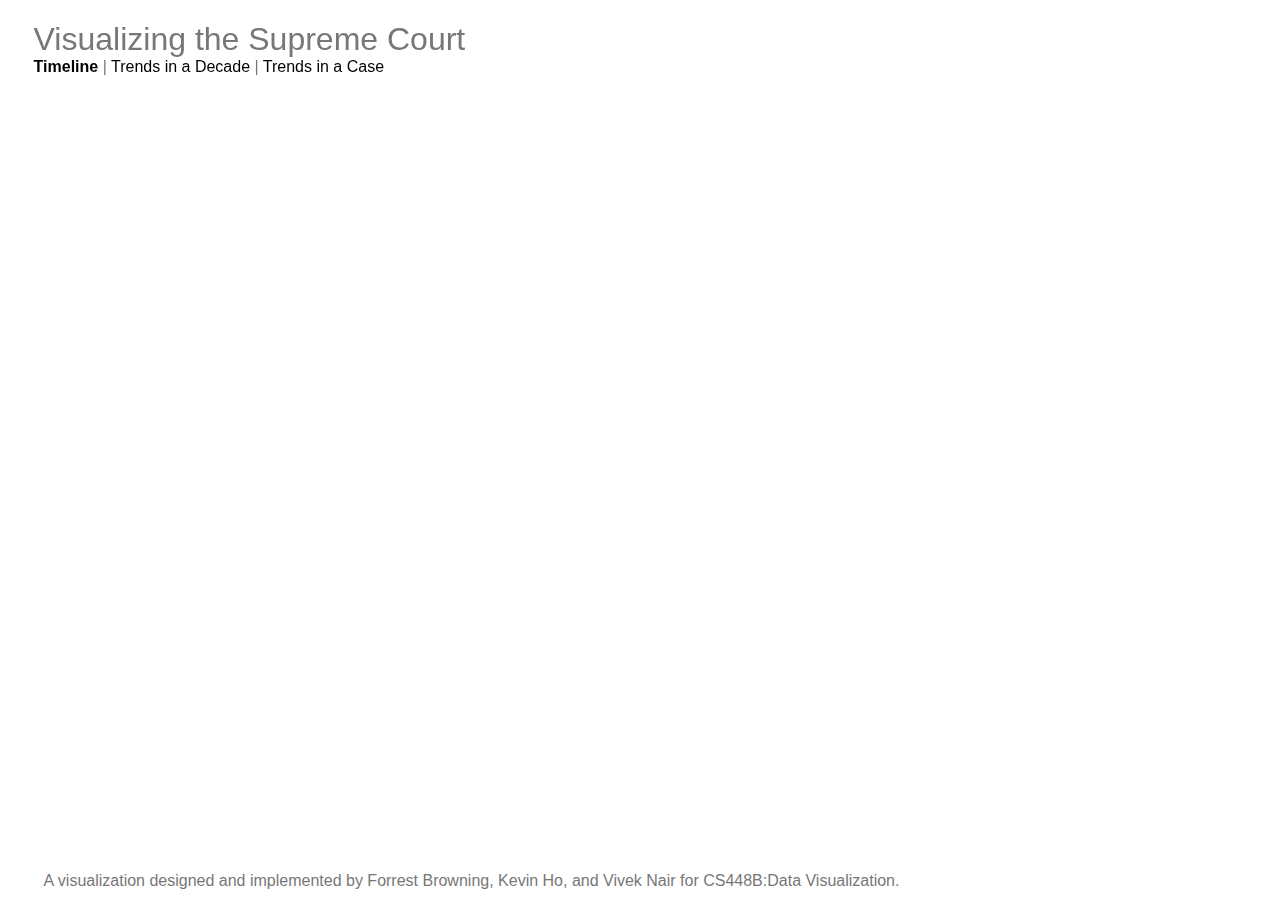
<file: index.html>
<!doctype html>
<!-- paulirish.com/2008/conditional-stylesheets-vs-css-hacks-answer-neither/ -->
<!--[if lt IE 7]> <html class="no-js lt-ie9 lt-ie8 lt-ie7" lang="en"> <![endif]-->
<!--[if IE 7]>    <html class="no-js lt-ie9 lt-ie8" lang="en"> <![endif]-->
<!--[if IE 8]>    <html class="no-js lt-ie9" lang="en"> <![endif]-->
<!-- Consider adding a manifest.appcache: h5bp.com/d/Offline -->
<!--[if gt IE 8]><!--> <html class="no-js" lang="en"> <!--<![endif]-->
<head>
  <meta charset="utf-8">

  <!-- Use the .htaccess and remove these lines to avoid edge case issues.
       More info: h5bp.com/i/378 -->
  <meta http-equiv="X-UA-Compatible" content="IE=edge,chrome=1">

  <title>Visualizing the Supreme Court</title>
  <meta name="description" content="">

  <!-- Mobile viewport optimized: h5bp.com/viewport -->
  <meta name="viewport" content="width=device-width">

  <!-- Place favicon.ico and apple-touch-icon.png in the root directory: mathiasbynens.be/notes/touch-icons -->

  <link rel="stylesheet" href="css/style.css">
  <link href="css/tipsy.css" rel="stylesheet" type="text/css" />

  <!-- More ideas for your <head> here: h5bp.com/d/head-Tips -->

  <!-- All JavaScript at the bottom, except this Modernizr build.
       Modernizr enables HTML5 elements & feature detects for optimal performance.
       Create your own custom Modernizr build: www.modernizr.com/download/ -->
  <script src="http://d3js.org/d3.v2.js"></script>
  <script src="http://ajax.googleapis.com/ajax/libs/jquery/1.8.3/jquery.min.js"></script>
</head>
<body>
  <!-- Prompt IE 6 users to install Chrome Frame. Remove this if you support IE 6.
       chromium.org/developers/how-tos/chrome-frame-getting-started -->
  <!--[if lt IE 7]><p class=chromeframe>Your browser is <em>ancient!</em> <a href="http://browsehappy.com/">Upgrade to a different browser</a> or <a href="http://www.google.com/chromeframe/?redirect=true">install Google Chrome Frame</a> to experience this site.</p><![endif]-->
  <header class="fixed top">
    <h1> Visualizing the Supreme Court </h1>
    <a class="toTimeline sel selected" href='#'>Timeline</a> | <a class="toAdjMatrix sel" href='#'>Trends in a Decade</a> | <a class="toTriads sel" href='#'>Trends in a Case</a>
  </header>
  <div>
   <div id="mainVisualizationContainer" class="view-container">
      <div class="fixed scale-container" >
          <div id="fixed-scale"></div>
      </div>
      <div id="chart" role="main">
      </div>
    </div>
    <div id = "triadVisualizationContainer" class="view-container">
       <!-- <a class="toTimeline" href="#">Back to Timeline</a>  -->
        <!-- Search Container -->
        <div id="searchContainer">
        
          <form>
            <input id="searchTermField" name="field" type="text" />
            <div id="delete"><span id="x">x</span></div>
            <input id="submit" class = "searchCases" name="submit" type="submit" value="Search" />
          </form>

<!--       Right/Left interactors ======>

          <div id = "arrowContainer" >
            <input type = "button" value = "Next" src = "/assets/right_arrow.png" id = "nextCase" />
            <input type = "button" value = "Previous" src = "/assets/left_arrow.png" id = "previousCase" />
          </div>
-->

        </div>
        <!-- End -->
    
      <div id="explanation">
        <h1 id = "case_main_header"> </h2>
    
    
        <h2 id = "main_header">  </h2>
    
        <div id = "explanation_text" ></div>
      </div>
    
      <div id="triadVisualizationChart"></div>

    </div>

    <div id = "adjacencyMatrixContainer" class="view-container">
      <!-- <a class="toTimeline" href="#"> Back to Timeline</a> -->
      <div class="sub-heading">
        <p>Court Decisions For The <select id="order"></select></p>
      </div>
      <div style="clear:both; height:1px;width:20px;"></div>

      <div id="adjacencyMatrixChart" role="main" class="rbow2">
      </div>


      <div id="legend">
        <p>Liberal</p>
        <p style="position:absolute; top:60px; left:90px;">Higher Ratio Of Liberal To Conservative Votes</p>
        <ul class="colors" id="coloredBlocks">
        </ul>
        <ul class="labels">
          <li>10</li>
          <li>8</li>
          <li>6</li>
          <li>4</li>
          <li>2</li>
          <li>0</li>
          <li>2</li>
          <li>4</li>
          <li>6</li>
          <li>8</li>
          <li>10</li>
        </ul>
        <p style="position:absolute; left:90px; bottom:60px;">Higher Ratio Of Conservative To Liberal Votes</p>
        <p class="conservative">Conservative</p>
      </div>
      </div>
  </div>
  <footer class="fixed bottom">
    A visualization designed and implemented by Forrest Browning, Kevin Ho, and Vivek Nair for CS448B:Data Visualization.
  </footer>


  <!-- scripts concatenated and minified via build script -->
   <script type="text/javascript" src="js/jquery.tipsy.js"></script>
  <script src="js/script.js"></script>
  <script type = "text/javascript" src = "js/tertiary_triad_script.js" > </script>
  <script src="js/adj_matrix_new.js"></script>
  <!-- end scripts -->


</body>
</html>
</file>
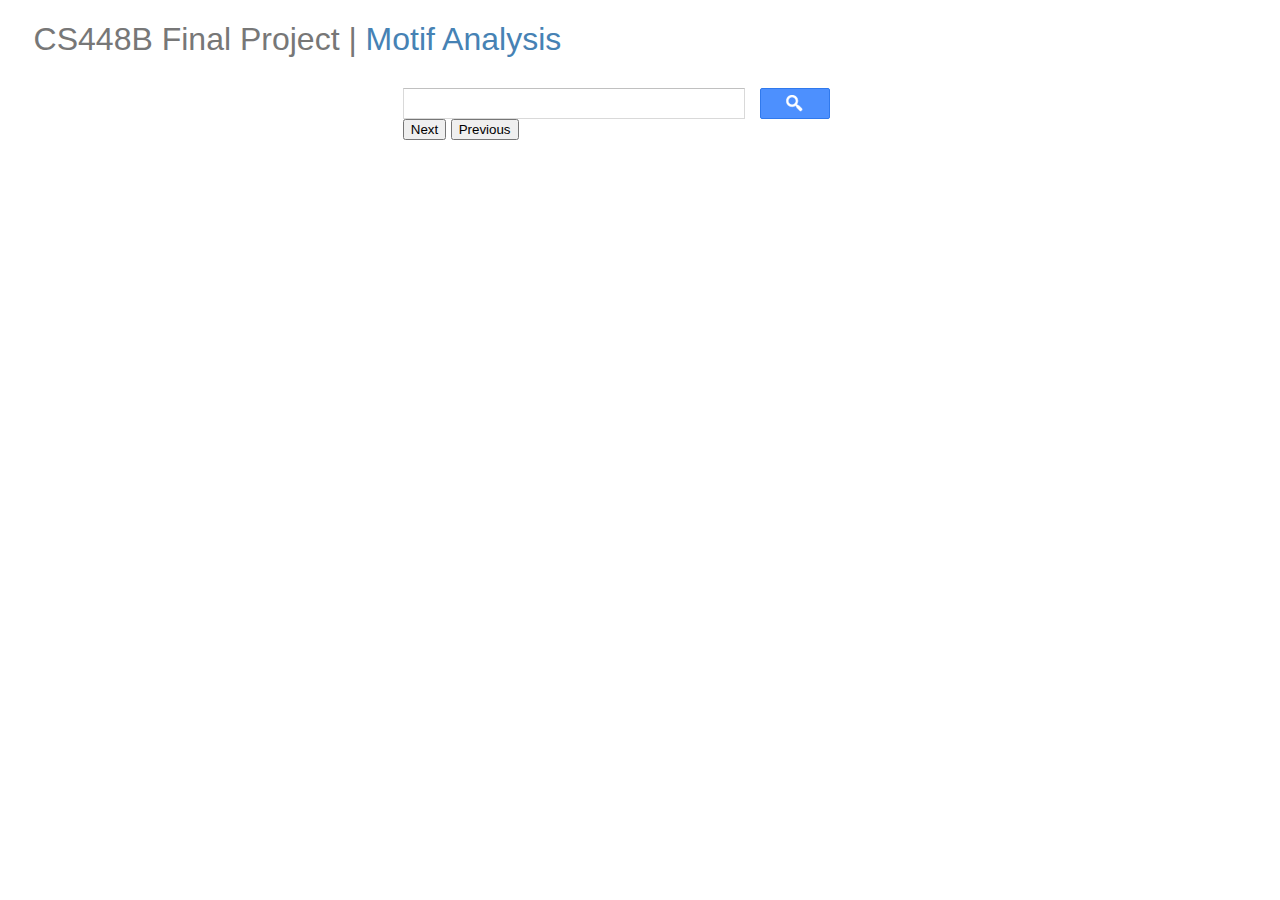
<file: src/triad_visualization/index.html>
<!doctype html>
<!-- paulirish.com/2008/conditional-stylesheets-vs-css-hacks-answer-neither/ -->
<!--[if lt IE 7]> <html class="no-js lt-ie9 lt-ie8 lt-ie7" lang="en"> <![endif]-->
<!--[if IE 7]>    <html class="no-js lt-ie9 lt-ie8" lang="en"> <![endif]-->
<!--[if IE 8]>    <html class="no-js lt-ie9" lang="en"> <![endif]-->
<!-- Consider adding a manifest.appcache: h5bp.com/d/Offline -->
<!--[if gt IE 8]><!--> <html class="no-js" lang="en"> <!--<![endif]-->
<head>
  <meta charset="utf-8">

  <!-- Use the .htaccess and remove these lines to avoid edge case issues.
       More info: h5bp.com/i/378 -->
  <meta http-equiv="X-UA-Compatible" content="IE=edge,chrome=1">

  <title>CS448 Final Project - Motif Analysis</title>
  <meta name="description" content="">

  <!-- Mobile viewport optimized: h5bp.com/viewport -->
  <meta name="viewport" content="width=device-width">

  <!-- Place favicon.ico and apple-touch-icon.png in the root directory: mathiasbynens.be/notes/touch-icons -->

  <!-- More ideas for your <head> here: h5bp.com/d/head-Tips -->

  <!-- All JavaScript at the bottom, except this Modernizr build.
       Modernizr enables HTML5 elements & feature detects for optimal performance.
       Create your own custom Modernizr build: www.modernizr.com/download/ -->
  <link rel="stylesheet" type="text/css" href="css/triad_style.css">
  <script src="http://d3js.org/d3.v2.js"></script>
  <script src="http://code.jquery.com/jquery-1.8.3.min.js"></script>
</head>
<body>
  <!-- Prompt IE 6 users to install Chrome Frame. Remove this if you support IE 6.
       chromium.org/developers/how-tos/chrome-frame-getting-started -->
  <!--[if lt IE 7]><p class=chromeframe>Your browser is <em>ancient!</em> <a href="http://browsehappy.com/">Upgrade to a different browser</a> or <a href="http://www.google.com/chromeframe/?redirect=true">install Google Chrome Frame</a> to experience this site.</p><![endif]-->
  <h1> CS448B Final Project | <span class = "motif_header"> Motif Analysis </span></h1>

  <!-- Search Container -->
  <div id="searchContainer">
    <form>
      <input id="searchTermField" name="field" type="text" />
      <div id="delete"><span id="x">x</span></div>
      <input id="submit" class = "searchCases" name="submit" type="submit" value="Search" />
    </form>

    <div id = "arrowContainer" >
      <input type = "button" value = "Next" src = "/assets/right_arrow.png" id = "nextCase" />
      <input type = "button" value = "Previous" src = "/assets/left_arrow.png" id = "previousCase" />
    </div>

  </div>
  <!-- End -->

  <div id="explanation">
    <h1 id = "case_main_header"> </h2>


    <h2 id = "main_header">  </h2>

    <div id = "explanation_text" ></div>
  </div>

  <div id="chart"></div>

  <script type = "text/javascript" src = "js/tertiary_triad_script.js" > </script>

</body>
</html>
</file>
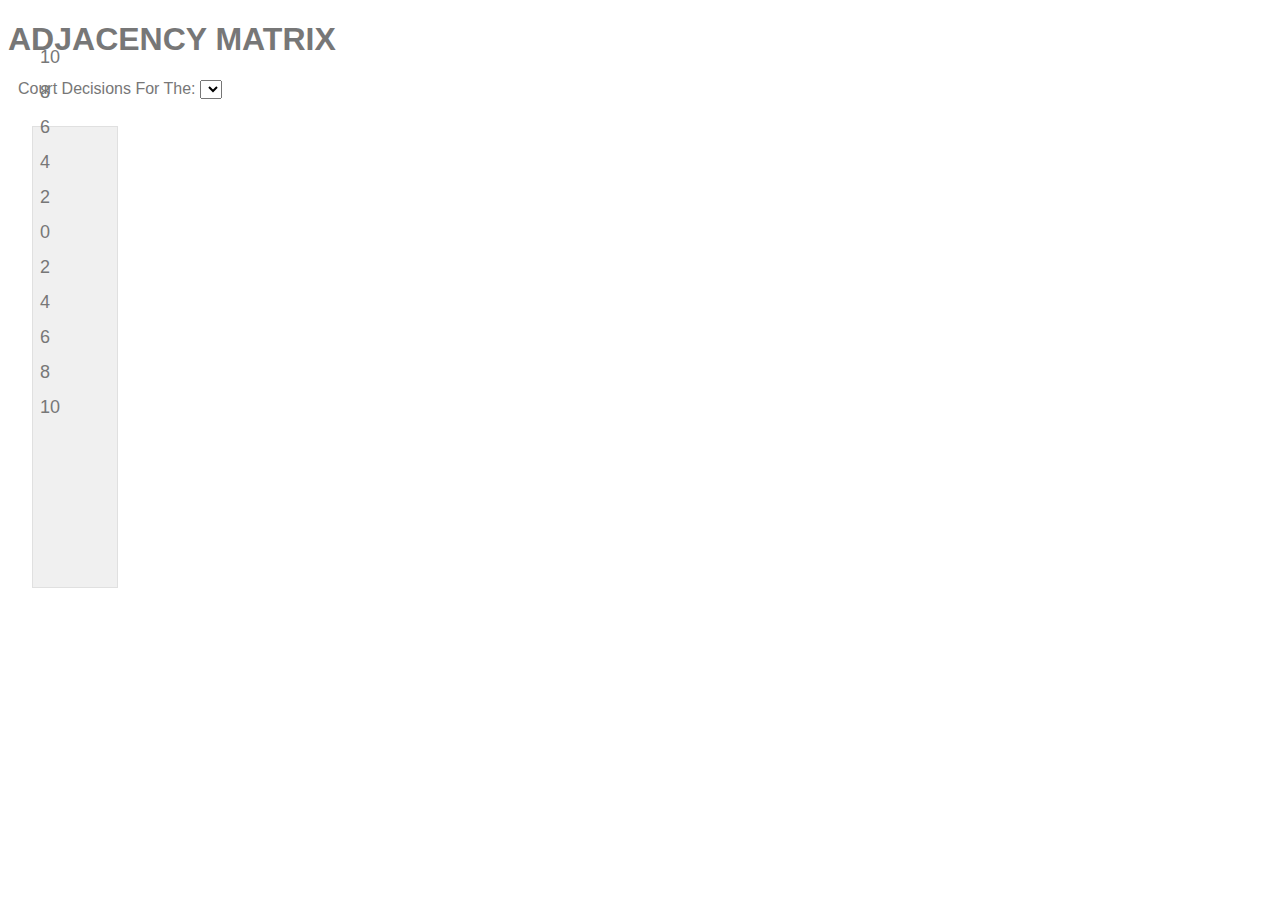
<file: adj_matrix.html>
<!doctype html>
<!-- paulirish.com/2008/conditional-stylesheets-vs-css-hacks-answer-neither/ -->
<!--[if lt IE 7]> <html class="no-js lt-ie9 lt-ie8 lt-ie7" lang="en"> <![endif]-->
<!--[if IE 7]>    <html class="no-js lt-ie9 lt-ie8" lang="en"> <![endif]-->
<!--[if IE 8]>    <html class="no-js lt-ie9" lang="en"> <![endif]-->
<!-- Consider adding a manifest.appcache: h5bp.com/d/Offline -->
<!--[if gt IE 8]><!--> <html class="no-js" lang="en"> <!--<![endif]-->
<head>
  <meta charset="utf-8">

  <!-- Use the .htaccess and remove these lines to avoid edge case issues.
       More info: h5bp.com/i/378 -->
  <meta http-equiv="X-UA-Compatible" content="IE=edge,chrome=1">

  <title>ADJACENCY MATRIX</title>
  <meta name="description" content="">

  <!-- Mobile viewport optimized: h5bp.com/viewport -->
  <meta name="viewport" content="width=device-width">

  <!-- Place favicon.ico and apple-touch-icon.png in the root directory: mathiasbynens.be/notes/touch-icons -->

  <link rel="stylesheet" href="css/adj_matrix.css">
  <!--<link rel="stylesheet" media="all" href="css/tru-247.css"/>
  <link rel="stylesheet" media="all" href="css/tru-insights.css"/>-->

  <!-- More ideas for your <head> here: h5bp.com/d/head-Tips -->

  <!-- All JavaScript at the bottom, except this Modernizr build.
       Modernizr enables HTML5 elements & feature detects for optimal performance.
       Create your own custom Modernizr build: www.modernizr.com/download/ -->


  <script src="http://d3js.org/d3.v2.js"></script>
  <script src="http://ajax.googleapis.com/ajax/libs/jquery/1.8.3/jquery.min.js"></script>
</head>
<body>
  <!-- Prompt IE 6 users to install Chrome Frame. Remove this if you support IE 6.
       chromium.org/developers/how-tos/chrome-frame-getting-started -->
  <!--[if lt IE 7]><p class=chromeframe>Your browser is <em>ancient!</em> <a href="http://browsehappy.com/">Upgrade to a different browser</a> or <a href="http://www.google.com/chromeframe/?redirect=true">install Google Chrome Frame</a> to experience this site.</p><![endif]-->
<div id = "adjacencyMatrixContainer" >
  <h1>ADJACENCY MATRIX</h1>

  <div style="margin:10px;">
    <p>Court Decisions For The: <select id="order"></select></p>
  </div>
  <div style="clear:both; height:1px;width:20px;"></div>

  <div id="adjacencyMatrixChart" role="main" class="rbow2">
  </div>


  <div id="legend">
    <ul class="colors" id="coloredBlocks">
    </ul>

    <ul class="labels">
      <li>10</li>
      <li>8</li>
      <li>6</li>
      <li>4</li>
      <li>2</li>
      <li>0</li>
      <li>2</li>
      <li>4</li>
      <li>6</li>
      <li>8</li>
      <li>10</li>
    </ul>
  </div>
</div>

  <script src="js/adj_matrix_new.js"></script>
  <!-- end scripts -->

</body>
</html>
</file>
<file: css/style.css>
/* 
Red: #DA0B2E
Blue #1782CF
*/

/* Containers */

#mainVisualizationContainer {
  /* Main visualization */
}

#triadVisualizationContainer {
  display: none;
}

#adjacencyMatrixContainer {
  display: none;
  padding-left: 75px;
}

header{
  height:75px;
}

footer{
  padding:10px;
}

select{
  font-size:25px;
}

.view-container{
  margin-top: 85px;
}

.sub-heading{
  margin: 10px;
  font-size: 20px;
}

/* Keho */

*{
	font-family:'helvetica';
}
body {
  color:#777;
  padding-left:2%;
}

svg {
  z-index: 1;
}

h1,h2,h3,h4,h5,h6,div{
  font-weight:300;
  margin-bottom:0;
}

a{
  color: black;
  text-decoration: none;
}

a:visited{
  color: black;
}

a:hover{
  color: #0072C6;
  cursor:pointer;
  text-decoration: underline;
}

a.selected{
  font-weight: bold;
  color: black;
  cursor:normal;
}


.D{
	fill:#1782CF;
	stroke:#1782CF;
}

.R{
	fill:#DA0B2E;
	stroke:#DA0B2E;
}

.D_svg{
  fill:#1782CF;
}

.R_svg{
  fill:#DA0B2E;
}

.axis>path{
	fill:none;
	stroke:black;
	stroke-width: 2px;
	shape-rendering: crispEdges;
}

.court{
	font-size: 18px;
	font-weight: normal; 
	fill: #aaa;
}

.axis text{
	fill: #111;
	color: #ddd;
}

.title{
	font-weight: 600;
}

.description{
	fill:#aaa;
}

.description_container:hover{
	fill:steelblue;
	cursor:pointer;
}

line.y{
	stroke:#ddd;
}

line.x{
	stroke:#ddd;
}

line.case{
	stroke:black;
	stroke-width:.5px;
}

.gradient{
	background: #da0b2e; /* Old browsers */
	background: -moz--gradient(left,  #da0b2e 0%, #ffffff 50%, #1782cf 100%); /* FF3.6+ */
	background: -webkit-gradient(, left top, right top, color-stop(0%,#da0b2e), color-stop(50%,#ffffff), color-stop(100%,#1782cf)); /* Chrome,Safari4+ */
	background: -webkit--gradient(left,  #da0b2e 0%,#ffffff 50%,#1782cf 100%); /* Chrome10+,Safari5.1+ */
	background: -o--gradient(left,  #da0b2e 0%,#ffffff 50%,#1782cf 100%); /* Opera 11.10+ */
	background: -ms--gradient(left,  #da0b2e 0%,#ffffff 50%,#1782cf 100%); /* IE10+ */
	background: -gradient(to right,  #da0b2e 0%,#ffffff 50%,#1782cf 100%); /* W3C */
	filter: progid:DXImageTransform.Microsoft.gradient( startColorstr='#da0b2e', endColorstr='#1782cf',GradientType=1 ); /* IE6-9 */
}

.cases{
  stroke:none;

}
.cases:hover{
	opacity: 1;
	transition: opacity .5s;
	-moz-transition:opacity .5s;
	-webkit-transition:opacity .5s;
	-o-transition:opacity .5s;
}
.liberal{
	fill:#1782CF;
	transition: opacity .5s;
	-moz-transition:opacity .5s;
	-webkit-transition:opacity .5s;
	-o-transition:opacity .5s;
}

.conservative{
	fill:#DA0B2E;
	transition: opacity .5s;
	-moz-transition:opacity .5s;
	-webkit-transition:opacity .5s;
	-o-transition:opacity .5s;
}

#chart{
	margin-top: 100px;
}

.fixed{
  z-index: 2;
	position:fixed;
	background-color: white;
	width: 100%;
}

.scale-container{
  top:75px;
}

#fixed-scale {
  position: relative;
  top: 4px;
}

.top{
	top:0;
}

.bottom{
  bottom:0;
}

.decadeSelector{
	cursor:pointer;
	opacity:.05;
	transition: opacity .5s;
	-moz-transition:opacity .5s;
	-webkit-transition:opacity .5s;
	-o-transition:opacity .5s;
}

.decadeSelector:hover{
	cursor:pointer;
	opacity: 0;
	transition: opacity .5s;
	-moz-transition:opacity .5s;
	-webkit-transition:opacity .5s;
	-o-transition:opacity .5s;
}

/* Vivek */

body {
  font-family: Helvetica;
  color:#777;
  padding-left:2%;
}

h1,h2,h3,h4,h5,h6,div{
  font-weight: 300;
  margin-bottom:0;
}

circle{
  stroke:none;
}

#case_main_header {
  width: 800px;
}

li.stable {
  color: 'green';
}

li.unstable_p {
  color: '#000';
}

li.unstable_n {
  color: '#CC1133';
}

#chart {
  position: relative;
  width: 600px;
  font: 13px sans-serif;
}

#explanation {
  width: 500px;
  position: relative;
  right: 300px;
  float: right;
}

text.shadow {
  stroke: #fff;
  stroke-width: 3px;
  stroke-opacity: .6;
}


.blue_individual_justice {
  color: #4682b4;
}

.red_individual_justice {
  color: #CC1133;
}

.motif_header {
  color: #4682b4;
}

.stability_result {
  font-size: 20px; 
  position: relative;
  top: 50px;
  left: 80px;
}

.justice_listing li:hover {
  cursor: pointer;
  background-color: #f9f9f9;
}

.justice_listing {
  list-style-type: none;
}

.justice_listing li {
  padding: 5px;
}

/* =============>  Search Container

/* div container containing the form  */
#searchContainer {
    width: 500px;
    margin: 0 auto;
    margin-top: 30px;
}
 
/* Style the search input field. */
#searchTermField {
    float:left; 
    width:300px; 
    height:27px; 
    line-height:27px;
    text-indent:10px; 
    font-family:arial, sans-serif; 
    font-size:1em; 
    color:#333; 
    background: #fff; 
    border:solid 1px #d9d9d9; 
    border-top:solid 1px #c0c0c0; 
    border-right:none;
}
 
/* Style the "X" text button next to the search input field */
#delete {
    float:left; 
    width:16px;
    height:29px; 
    line-height:27px; 
    margin-right:15px; 
    padding:0 10px 0 10px;
    font-family: "Lucida Sans", "Lucida Sans Unicode",sans-serif;
    font-size:22px; 
    background: #fff;  
    border:solid 1px #d9d9d9; 
    border-top:solid 1px #c0c0c0; 
    border-left:none;
}
/* Set default state of "X" and hide it */
#delete #x {
    color:#A1B9ED; 
    cursor:pointer;
    display:none;
}
/* Set the hover state of "X" */
#delete #x:hover {
    color:#36c;
}

/* Syle the search button. Settings of line-height, font-size, text-indent used to hide submit value in IE */
#submit {
    cursor:pointer; 
    width:70px; 
    height: 31px; 
    line-height:0; 
    font-size:0; 
    text-indent:-999px;
    color: transparent;  
    background: url(../images/ico-search.png) no-repeat #4d90fe center; 
    border: 1px solid #3079ED; 
    -moz-border-radius: 2px; 
    -webkit-border-radius: 2px; 
}
/* Style the search button hover state */
#submit:hover {
    background: url(../images/ico-search.png) no-repeat center #357AE8; 
    border: 1px solid #2F5BB7;
}
/* Clear floats */
.fclear {clear:both}

.triadPath {
  stroke-width: "8";
}

/* Forrest */


.justice_path:hover{
	stroke:red;
}

.axis>path{
	fill:none;
	stroke:black;
	stroke-width: 2px;
	shape-rendering: crispEdges;
}

.background {
  fill: #eee;
}

line {
  stroke: #fff;
}

text.active {
  fill: red;
}


#legend {
	background: none repeat scroll 0 0 #F0F0F0;
  border: 1px solid #E0E0E0;
  /*clear: left;*/
  color: #777777;
  font-size: 11px;
  line-height: 11px;
  margin: 10px 24px;
  overflow: hidden;
  padding: 5px 7px;
  width: 180px;
  height: 445px;

  position:absolute;
  left: 700px;
  top: 125px;
}

#legend .colors{
clear: both; list-style-type: none; overflow: hidden; padding:0; font-size:18px;
position:absolute;
top:20px;
left:40px;
}
#legend .colors>li{
margin-bottom:-1px;
}
.coloredBlock{
display:inline-block;width:35px; height:35px; background: none repeat scroll 0 0 #FF0000; clear:both;
}


#legend .labels{
clear: both; 
list-style-type: none;
padding:0; 
font-size:16px;
position:absolute;
top:30px;
/*left:0px;*/
}
#legend .labels>li{
height:35px;
}

#legend .conservative{
  position: absolute;
  bottom: 10px;
}
</file>
<file: css/tipsy.css>
.tipsy { font-size: 10px; position: absolute; padding: 5px; z-index: 100000; }
  .tipsy-inner { background-color: #000; color: #FFF; max-width: 200px; padding: 5px 8px 4px 8px; text-align: center; }

  /* Rounded corners */
  .tipsy-inner { border-radius: 3px; -moz-border-radius: 3px; -webkit-border-radius: 3px; }
  
  /* Uncomment for shadow */
  /*.tipsy-inner { box-shadow: 0 0 5px #000000; -webkit-box-shadow: 0 0 5px #000000; -moz-box-shadow: 0 0 5px #000000; }*/
  
  .tipsy-arrow { position: absolute; width: 0; height: 0; line-height: 0; border: 5px dashed #000; }
  
  /* Rules to colour arrows */
  .tipsy-arrow-n { border-bottom-color: #000; }
  .tipsy-arrow-s { border-top-color: #000; }
  .tipsy-arrow-e { border-left-color: #000; }
  .tipsy-arrow-w { border-right-color: #000; }
  
	.tipsy-n .tipsy-arrow { top: 0px; left: 50%; margin-left: -5px; border-bottom-style: solid; border-top: none; border-left-color: transparent; border-right-color: transparent; }
    .tipsy-nw .tipsy-arrow { top: 0; left: 10px; border-bottom-style: solid; border-top: none; border-left-color: transparent; border-right-color: transparent;}
    .tipsy-ne .tipsy-arrow { top: 0; right: 10px; border-bottom-style: solid; border-top: none;  border-left-color: transparent; border-right-color: transparent;}
  .tipsy-s .tipsy-arrow { bottom: 0; left: 50%; margin-left: -5px; border-top-style: solid; border-bottom: none;  border-left-color: transparent; border-right-color: transparent; }
    .tipsy-sw .tipsy-arrow { bottom: 0; left: 10px; border-top-style: solid; border-bottom: none;  border-left-color: transparent; border-right-color: transparent; }
    .tipsy-se .tipsy-arrow { bottom: 0; right: 10px; border-top-style: solid; border-bottom: none; border-left-color: transparent; border-right-color: transparent; }
  .tipsy-e .tipsy-arrow { right: 0; top: 50%; margin-top: -5px; border-left-style: solid; border-right: none; border-top-color: transparent; border-bottom-color: transparent; }
  .tipsy-w .tipsy-arrow { left: 0; top: 50%; margin-top: -5px; border-right-style: solid; border-left: none; border-top-color: transparent; border-bottom-color: transparent; }
</file>
<file: src/triad_visualization/css/triad_style.css>
body {
  font-family: Helvetica;
  color:#777;
  padding-left:2%;
}

h1,h2,h3,h4,h5,h6,div{
  font-weight: 300;
  margin-bottom:0;
}

#case_main_header {
  width: 800px;
}

li.stable {
  color: 'green';
}

li.unstable_p {
  color: '#000';
}

li.unstable_n {
  color: '#CC1133';
}

#chart {
  position: relative;
  width: 600px;
  font: 13px sans-serif;
}

#explanation {
  width: 500px;
  position: relative;
  right: 300px;
  float: right;
}

text.shadow {
  stroke: #fff;
  stroke-width: 3px;
  stroke-opacity: .6;
}

.blue_individual_justice {
  color: #4682b4;
}

.red_individual_justice {
  color: #CC1133;
}

.motif_header {
  color: #4682b4;
}

.stability_result {
  font-size: 20px; 
  position: relative;
  top: 50px;
  left: 80px;
}

.justice_listing li:hover {
  cursor: pointer;
  background-color: #f9f9f9;
}

.justice_listing {
  list-style-type: none;
}

.justice_listing li {
  padding: 5px;
}

/* =============>  Search Container

/* div container containing the form  */
#searchContainer {
    width: 500px;
  
    margin: 0 auto;
    margin-top: 30px;
    margin-bottom: 40px;
}
 
/* Style the search input field. */
#searchTermField {
    float:left; 
    width:300px; 
    height:27px; 
    line-height:27px;
    text-indent:10px; 
    font-family:arial, sans-serif; 
    font-size:1em; 
    color:#333; 
    background: #fff; 
    border:solid 1px #d9d9d9; 
    border-top:solid 1px #c0c0c0; 
    border-right:none;
}
 
/* Style the "X" text button next to the search input field */
#delete {
    float:left; 
    width:16px;
    height:29px; 
    line-height:27px; 
    margin-right:15px; 
    padding:0 10px 0 10px;
    font-family: "Lucida Sans", "Lucida Sans Unicode",sans-serif;
    font-size:22px; 
    background: #fff;  
    border:solid 1px #d9d9d9; 
    border-top:solid 1px #c0c0c0; 
    border-left:none;
}
/* Set default state of "X" and hide it */
#delete #x {
    color:#A1B9ED; 
    cursor:pointer;
    display:none;
}
/* Set the hover state of "X" */
#delete #x:hover {
    color:#36c;
}
/* Syle the search button. Settings of line-height, font-size, text-indent used to hide submit value in IE */
#submit {
    cursor:pointer; 
    width:70px; 
    height: 31px; 
    line-height:0; 
    font-size:0; 
    text-indent:-999px;
    color: transparent;  
    background: url(../images/ico-search.png) no-repeat #4d90fe center; 
    border: 1px solid #3079ED; 
    -moz-border-radius: 2px; 
    -webkit-border-radius: 2px; 
}
/* Style the search button hover state */
#submit:hover {
    background: url(../images/ico-search.png) no-repeat center #357AE8; 
    border: 1px solid #2F5BB7;
}
/* Clear floats */
.fclear {clear:both}

.triadPath {
  stroke-width: "8";
}
</file>
<file: css/adj_matrix.css>
*{
	font-family:'helvetica';
}
.justice_path:hover{
	stroke:red;
}

.axis>path{
	fill:none;
	stroke:black;
	stroke-width: 2px;
	shape-rendering: crispEdges;
}

body {
  color: #777;
  font-family: Helvetica;
  font-weight: 300;
}



.background {
  fill: #eee;
}

line {
  stroke: #fff;
}

text.active {
  fill: red;
}


#legend {
	background: none repeat scroll 0 0 #F0F0F0;
  border: 1px solid #E0E0E0;
  /*border-radius: 8px;*/
  /*clear: left;*/
  color: #777777;
  font-size: 11px;
  line-height: 11px;
  margin: 10px 24px;
  overflow: hidden;
  padding: 5px 7px;
  width: 70px;
  height: 450px;

  /*position:absolute;
  left:850px;
  top:200px;*/
}

#legend .colors{
clear: both; list-style-type: none; overflow: hidden; padding:0; font-size:18px;
position:absolute;
top:20px;
right:10px;
}
#legend .colors>li{
margin-bottom:-1px;
}
.coloredBlock{
display:inline-block;width:35px; height:35px; background: none repeat scroll 0 0 #FF0000; clear:both;
}


#legend .labels{
clear: both; list-style-type: none;padding:0; font-size:18px;
position:absolute;
top:34px;
/*left:0px;*/
}
#legend .labels>li{
height:35px;
}
</file>
